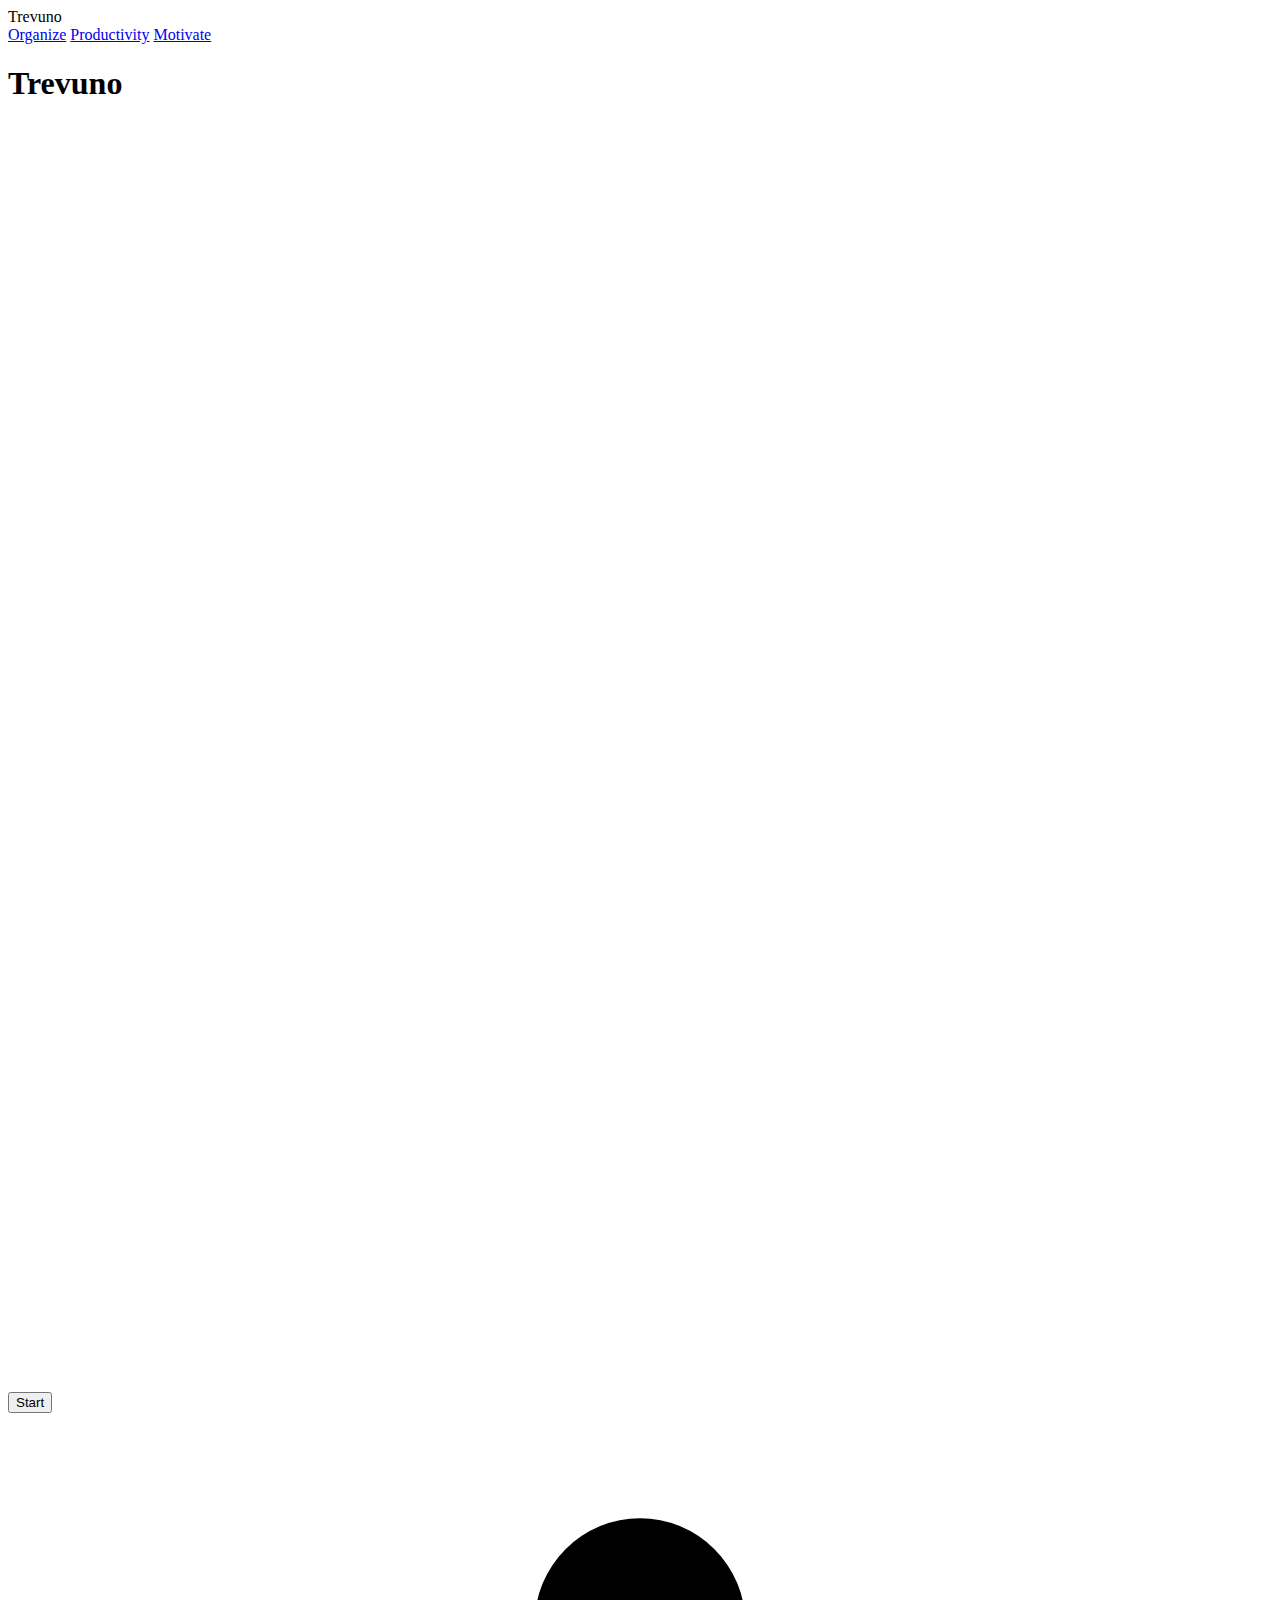
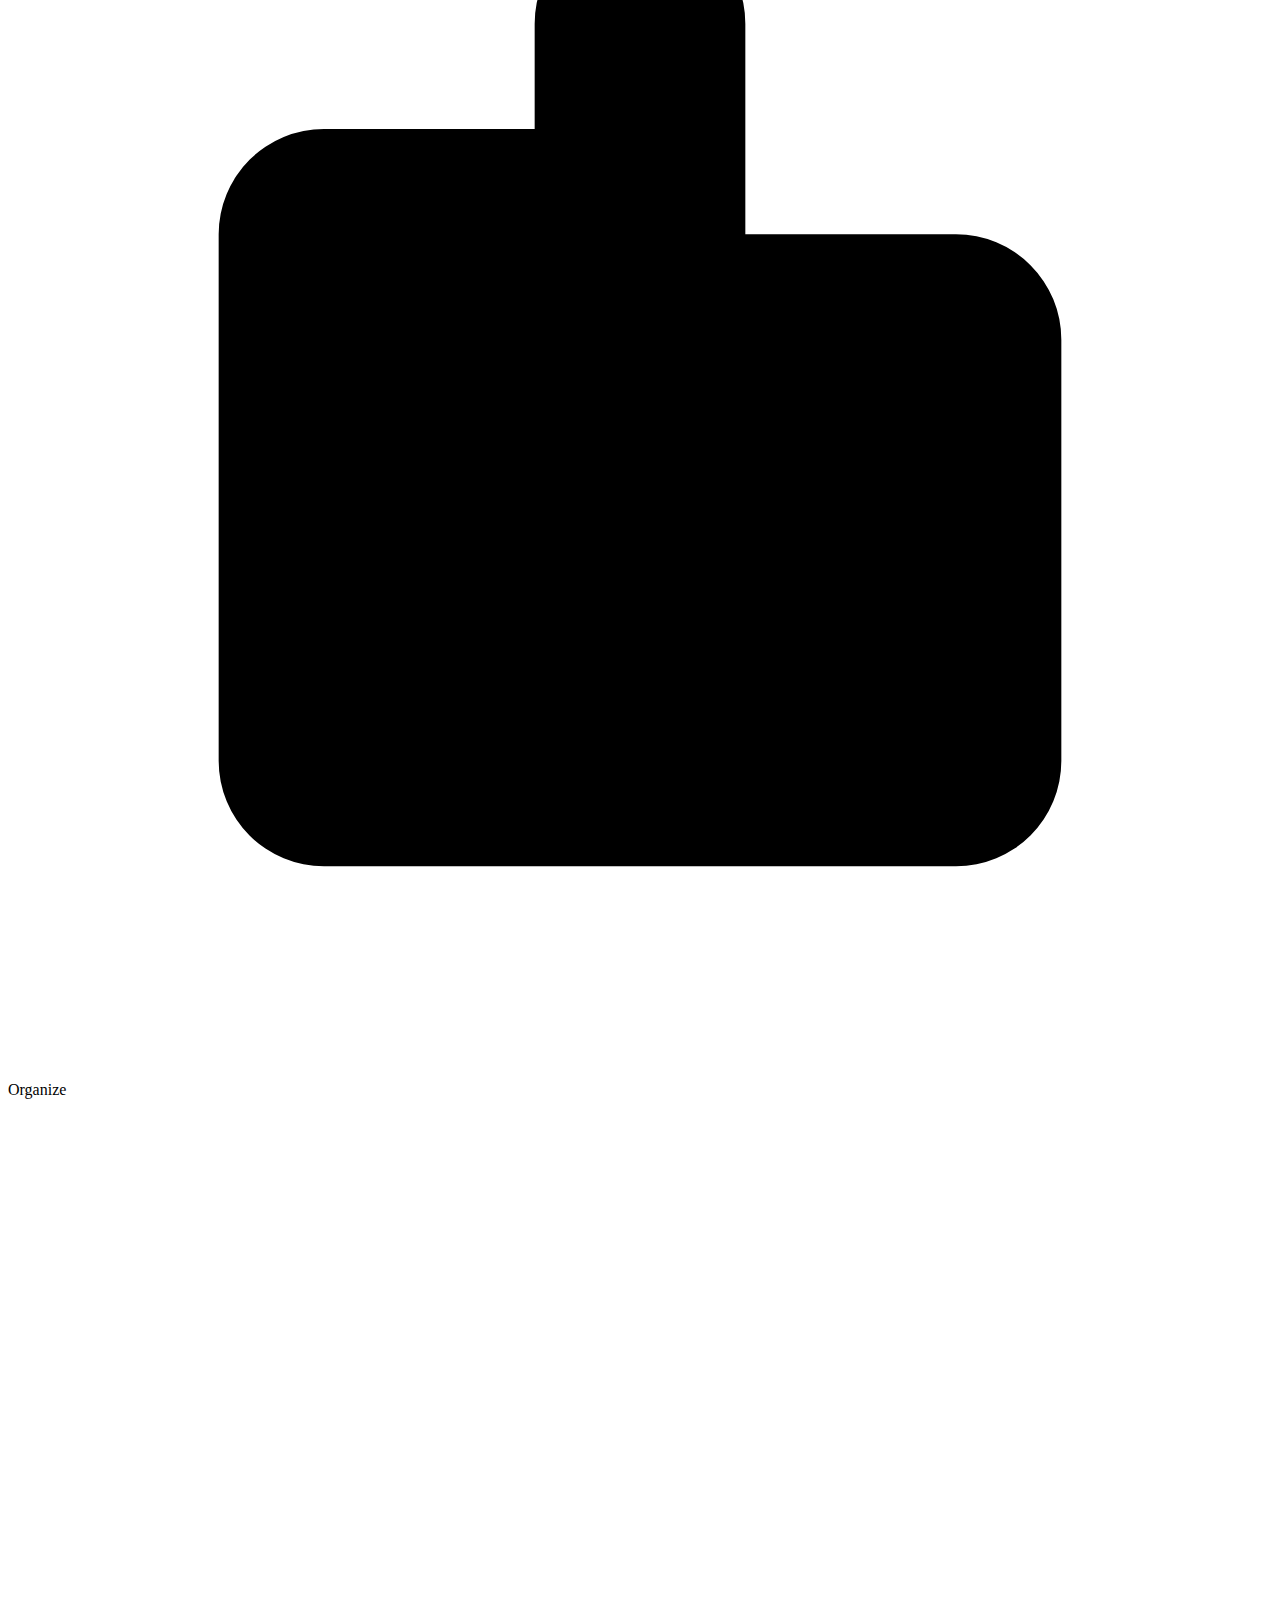
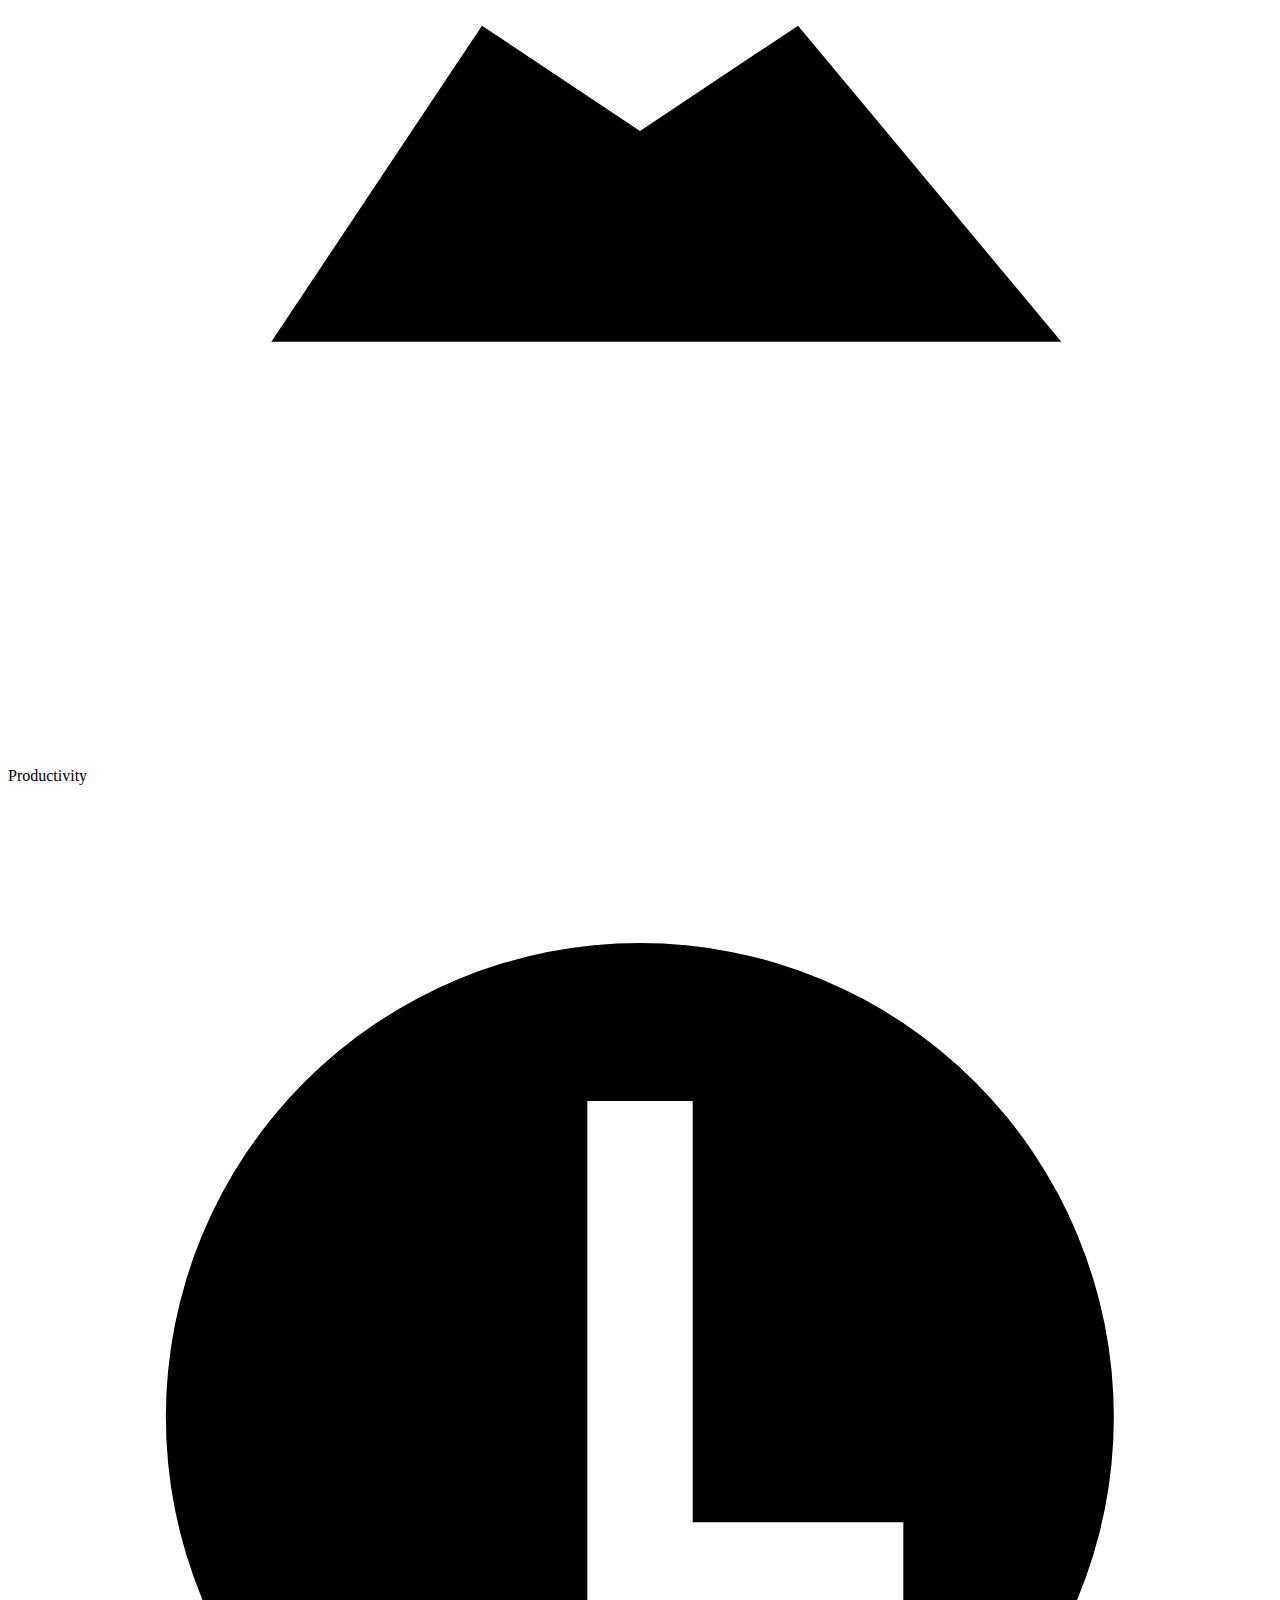
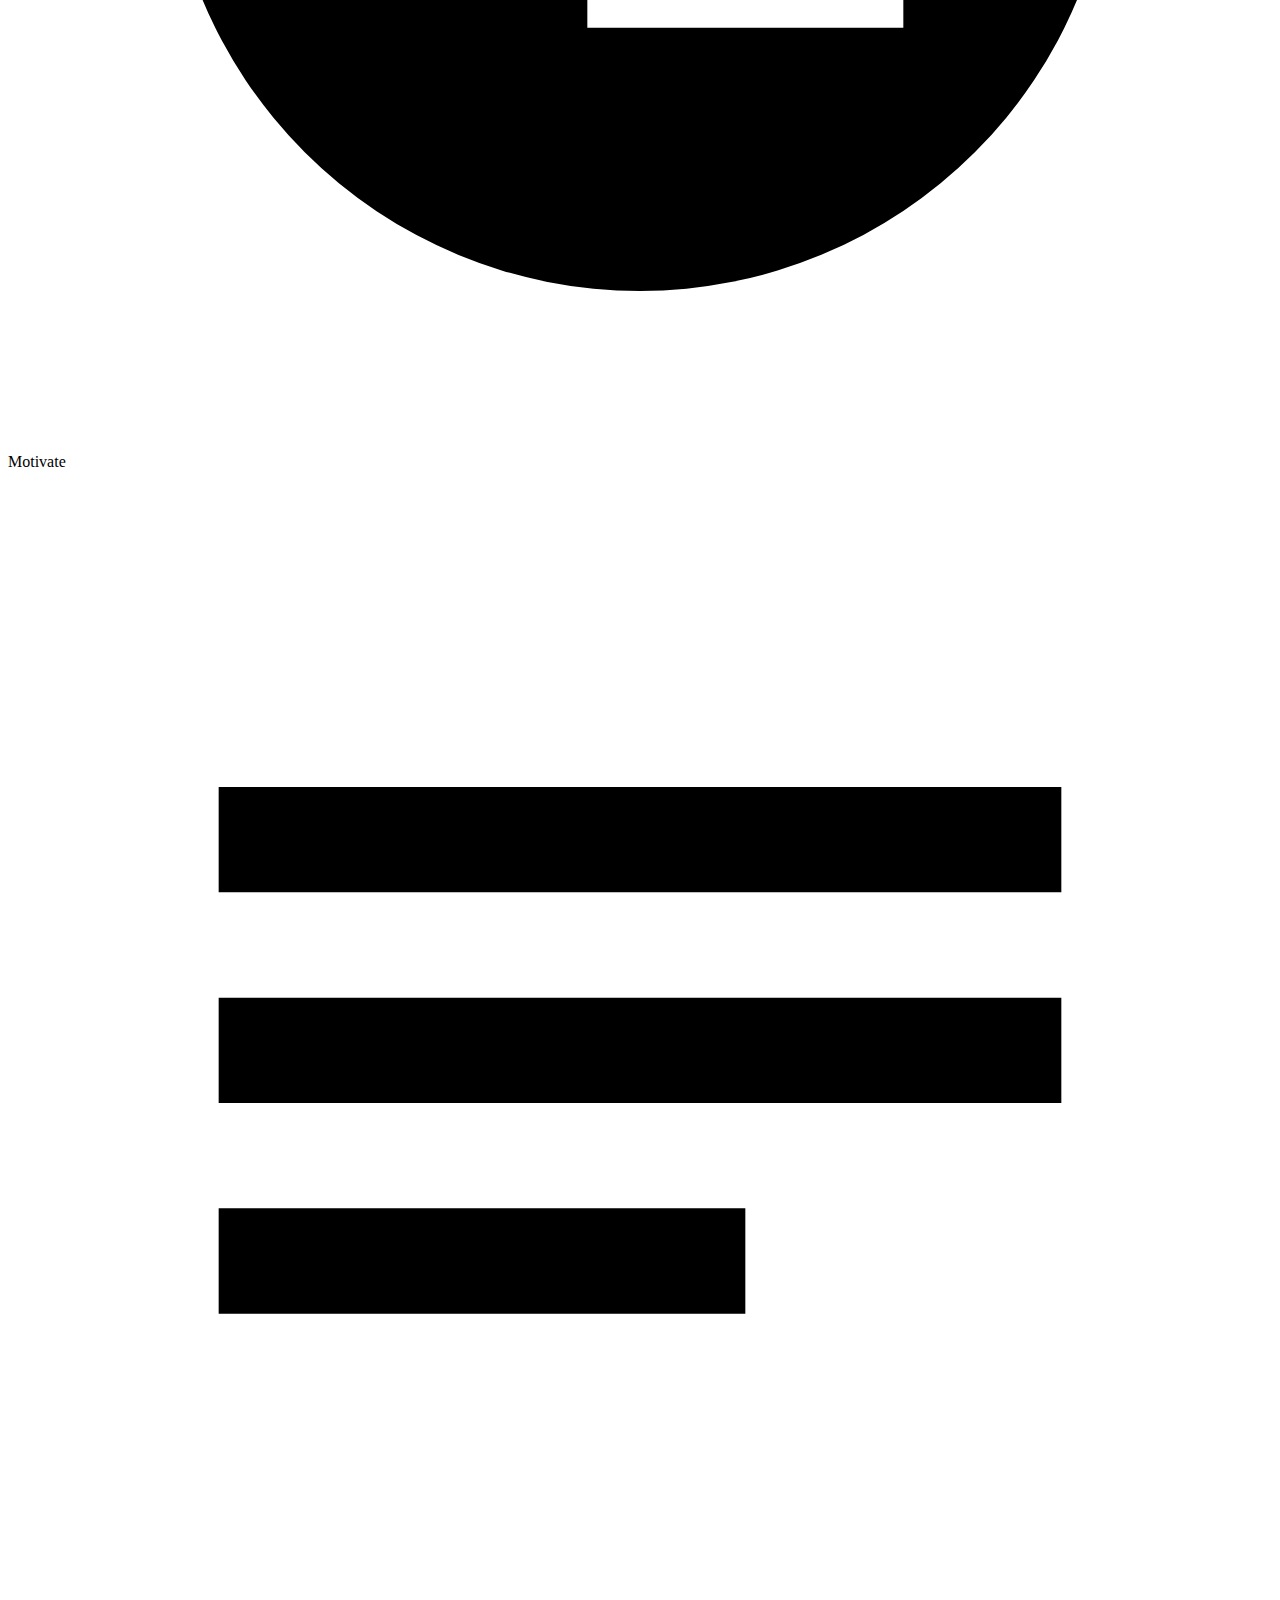
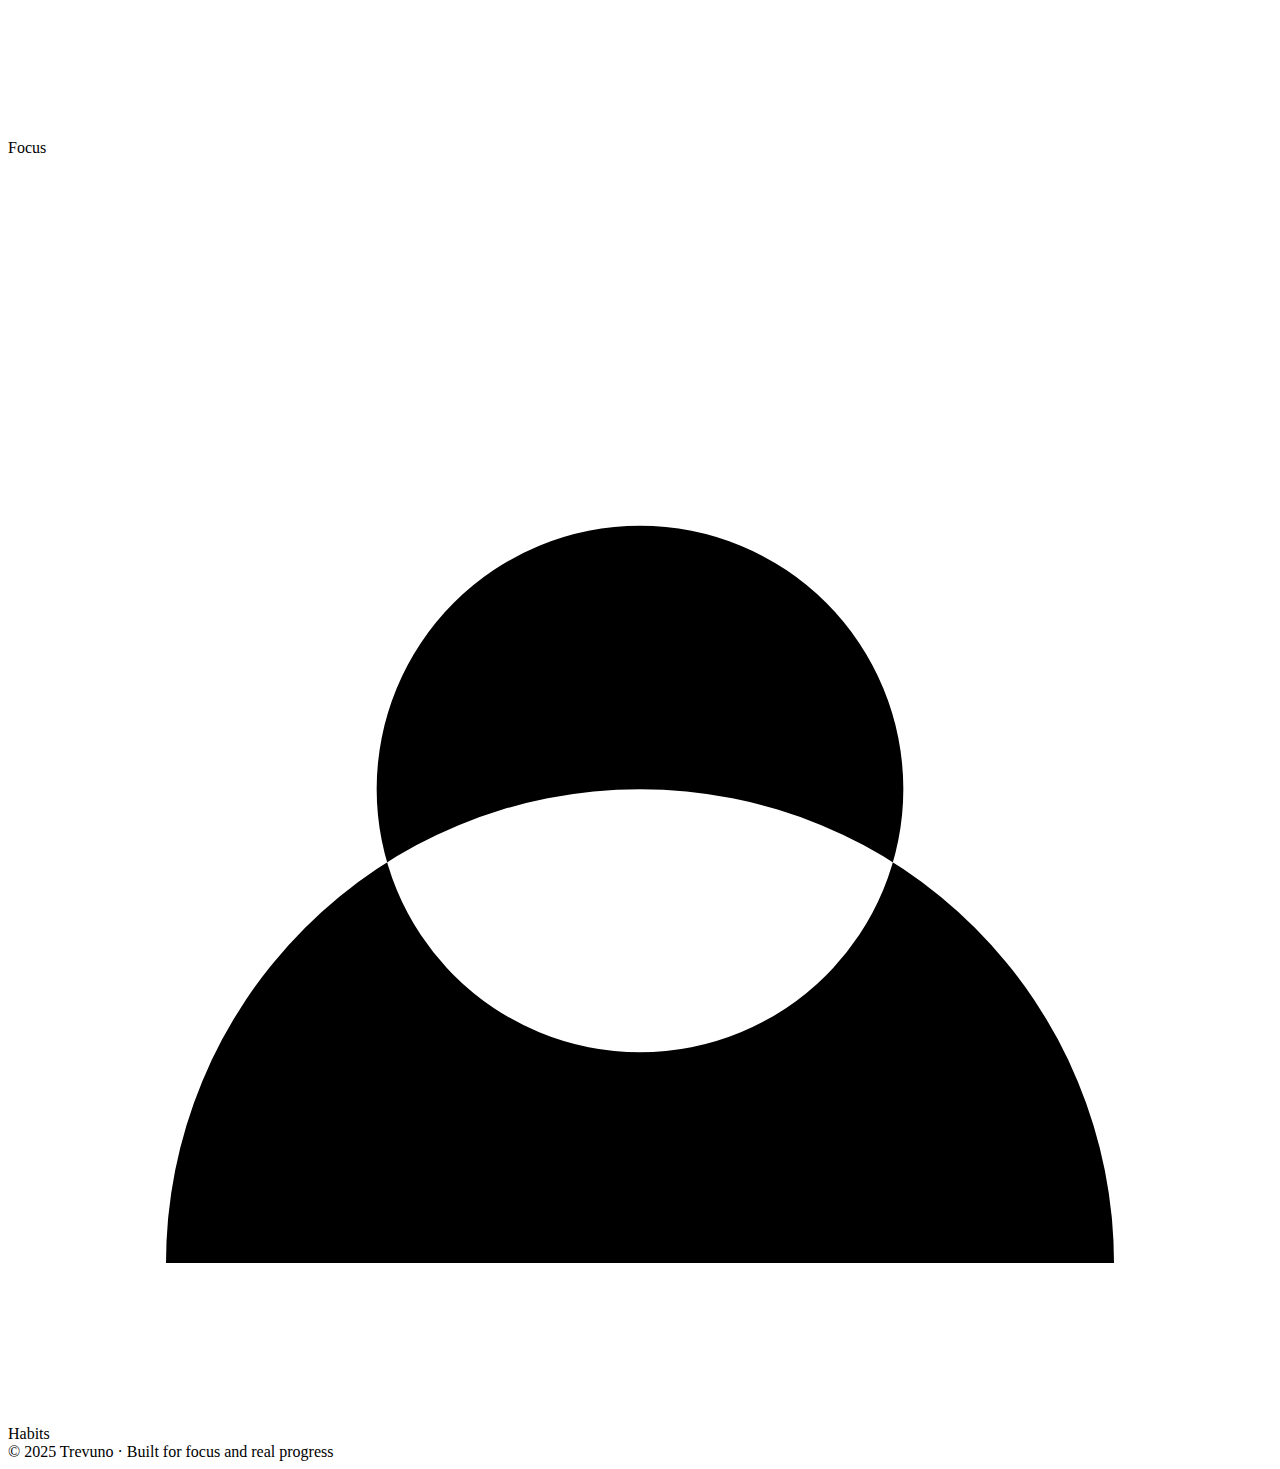
<file: index.html>
<!DOCTYPE html>
<html lang="en">
<head>
  <meta charset="utf-8" />
  <meta name="viewport" content="width=device-width,initial-scale=1" />
  <title>Trevuno — Unlock Your Potential</title>

  <!-- Font -->
  <link href="https://fonts.googleapis.com/css2?family=Montserrat:wght@400;600;700;800&display=swap" rel="stylesheet">

  <link rel="stylesheet" href="styles.css">
</head>
<body>

<header>
  <div class="brand">Trevuno</div>
  <nav>
    <a href="#organize">Organize</a>
    <a href="#productivity">Productivity</a>
    <a href="#motivate">Motivate</a>
  </nav>
</header>

<main>
  <div class="hero">
    <h1 class="hero-title">Trevuno</h1>
    <div class="orb-wrap">
      <!-- Decorative floating glow layers -->
      <div class="orb-glow orb-glow-1" aria-hidden="true"></div>
      <div class="orb-glow orb-glow-2" aria-hidden="true"></div>

      <!-- Orb (glossy, pastel gradient) -->
      <div class="orb lift-orb" id="crystalOrb" role="button" aria-label="Start">
        <svg class="orb-shine" viewBox="0 0 200 200" aria-hidden="true">
          <defs>
            <linearGradient id="g1" x1="0" x2="1">
              <stop offset="0" stop-color="rgba(255,255,255,0.9)"/>
              <stop offset="1" stop-color="rgba(255,255,255,0.0)"/>
            </linearGradient>
          </defs>
          <circle cx="100" cy="100" r="80" fill="url(#g1)" opacity="0.28"/>
        </svg>
        <button class="btn" id="orbBtn" aria-hidden="true">Start</button>
      </div>

      <!-- Floating cards -->
      <div class="emerge-cards" aria-hidden="true">
        <div class="card" style="--i:0;">
          <svg class="card-icon" viewBox="0 0 24 24" aria-hidden="true"><path d="M12 2a2 2 0 0 1 2 2v4h4a2 2 0 0 1 2 2v8a2 2 0 0 1-2 2H6a2 2 0 0 1-2-2V8a2 2 0 0 1 2-2h4V4a2 2 0 0 1 2-2z" fill="currentColor"/></svg>
          <span>Organize</span>
        </div>

        <div class="card" style="--i:1;">
          <svg class="card-icon" viewBox="0 0 24 24" aria-hidden="true"><path d="M12 2v10l3-2 5 6H5l4-6 3 2V2z" fill="currentColor"/></svg>
          <span>Productivity</span>
        </div>

        <div class="card" style="--i:2;">
          <svg class="card-icon" viewBox="0 0 24 24" aria-hidden="true"><path d="M12 3a9 9 0 1 0 0 18 9 9 0 0 0 0-18zm1 11h4v2h-6V6h2v8z" fill="currentColor"/></svg>
          <span>Motivate</span>
        </div>

        <div class="card" style="--i:3;">
          <svg class="card-icon" viewBox="0 0 24 24" aria-hidden="true"><path d="M4 6h16v2H4zM4 10h16v2H4zM4 14h10v2H4z" fill="currentColor"/></svg>
          <span>Focus</span>
        </div>

        <div class="card" style="--i:4;">
          <svg class="card-icon" viewBox="0 0 24 24" aria-hidden="true"><path d="M12 7a5 5 0 1 0 0 10 5 5 0 0 0 0-10zM3 21a9 9 0 0 1 18 0H3z" fill="currentColor"/></svg>
          <span>Habits</span>
        </div>
      </div>
    </div>
  </div>

  <!-- Empty (clean) sections so nav still works -->
  <section id="organize" class="empty-section"></section>
  <section id="productivity" class="empty-section"></section>
  <section id="motivate" class="empty-section"></section>
</main>

<footer>© 2025 Trevuno · Built for focus and real progress</footer>

<script src="script.js" defer></script>
</body>
</html>
</file>
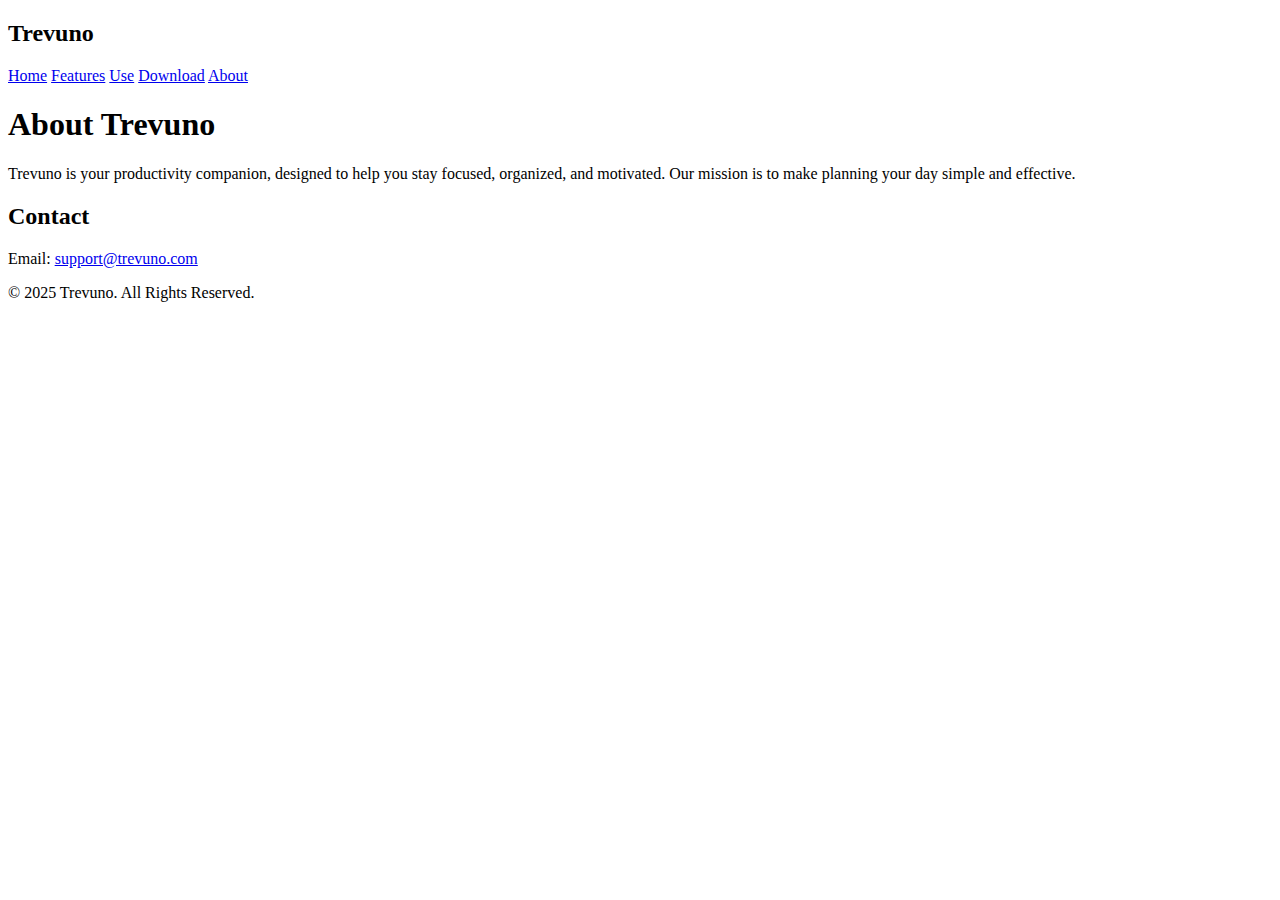
<file: about.html>
<!DOCTYPE html>
<html lang="en">
<head>
    <meta charset="UTF-8">
    <meta name="viewport" content="width=device-width, initial-scale=1.0">
    <title>About Trevuno</title>
    <link rel="stylesheet" href="styles.css">
    <script src="script.js" defer></script>
</head>
<body>
    <header>
        <h2>Trevuno</h2>
        <nav>
            <a href="index.html">Home</a>
            <a href="features.html">Features</a>
            <a href="use.html">Use</a>
            <a href="download.html">Download</a>
            <a href="about.html">About</a>
        </nav>
    </header>

    <section class="container">
        <h1>About Trevuno</h1>
        <p>Trevuno is your productivity companion, designed to help you stay focused, organized, and motivated. Our mission is to make planning your day simple and effective.</p>
        <h2>Contact</h2>
        <p>Email: <a href="mailto:support@trevuno.com">support@trevuno.com</a></p>
    </section>

    <footer>
        &copy; 2025 Trevuno. All Rights Reserved.
    </footer>
</body>
</html>
</file>
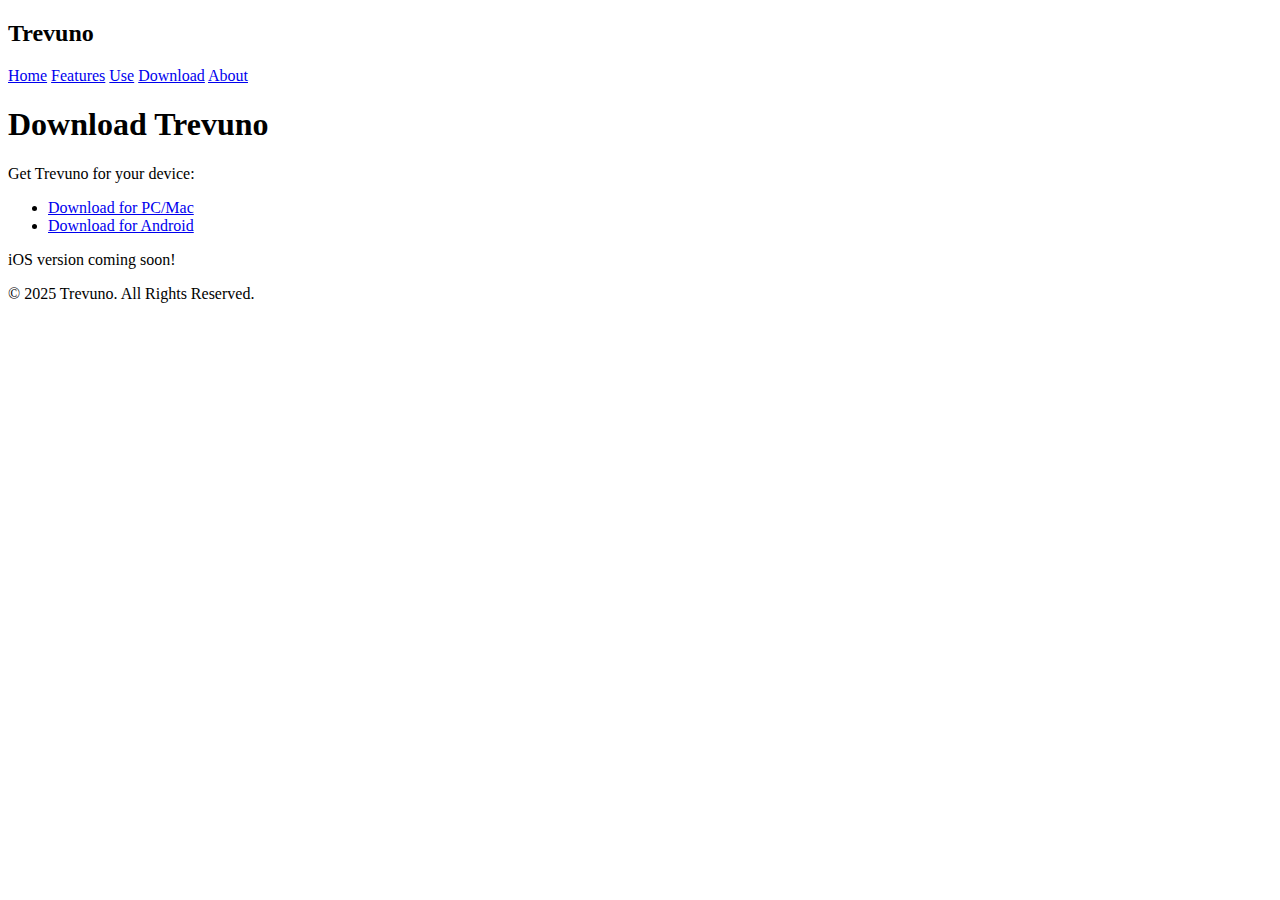
<file: download.html>
<!DOCTYPE html>
<html lang="en">
<head>
    <meta charset="UTF-8">
    <meta name="viewport" content="width=device-width, initial-scale=1.0">
    <title>Download - Trevuno</title>
    <link rel="stylesheet" href="styles.css">
    <script src="script.js" defer></script>
</head>
<body>
    <header>
        <h2>Trevuno</h2>
        <nav>
            <a href="index.html">Home</a>
            <a href="features.html">Features</a>
            <a href="use.html">Use</a>
            <a href="download.html">Download</a>
            <a href="about.html">About</a>
        </nav>
    </header>

    <section class="container">
        <h1>Download Trevuno</h1>
        <p>Get Trevuno for your device:</p>
        <ul>
            <li><a href="downloads/trevuno-desktop.zip" download>Download for PC/Mac</a></li>
            <li><a href="downloads/trevuno.apk" download>Download for Android</a></li>
        </ul>
        <p>iOS version coming soon!</p>
    </section>

    <footer>
        &copy; 2025 Trevuno. All Rights Reserved.
    </footer>
</body>
</html>
</file>
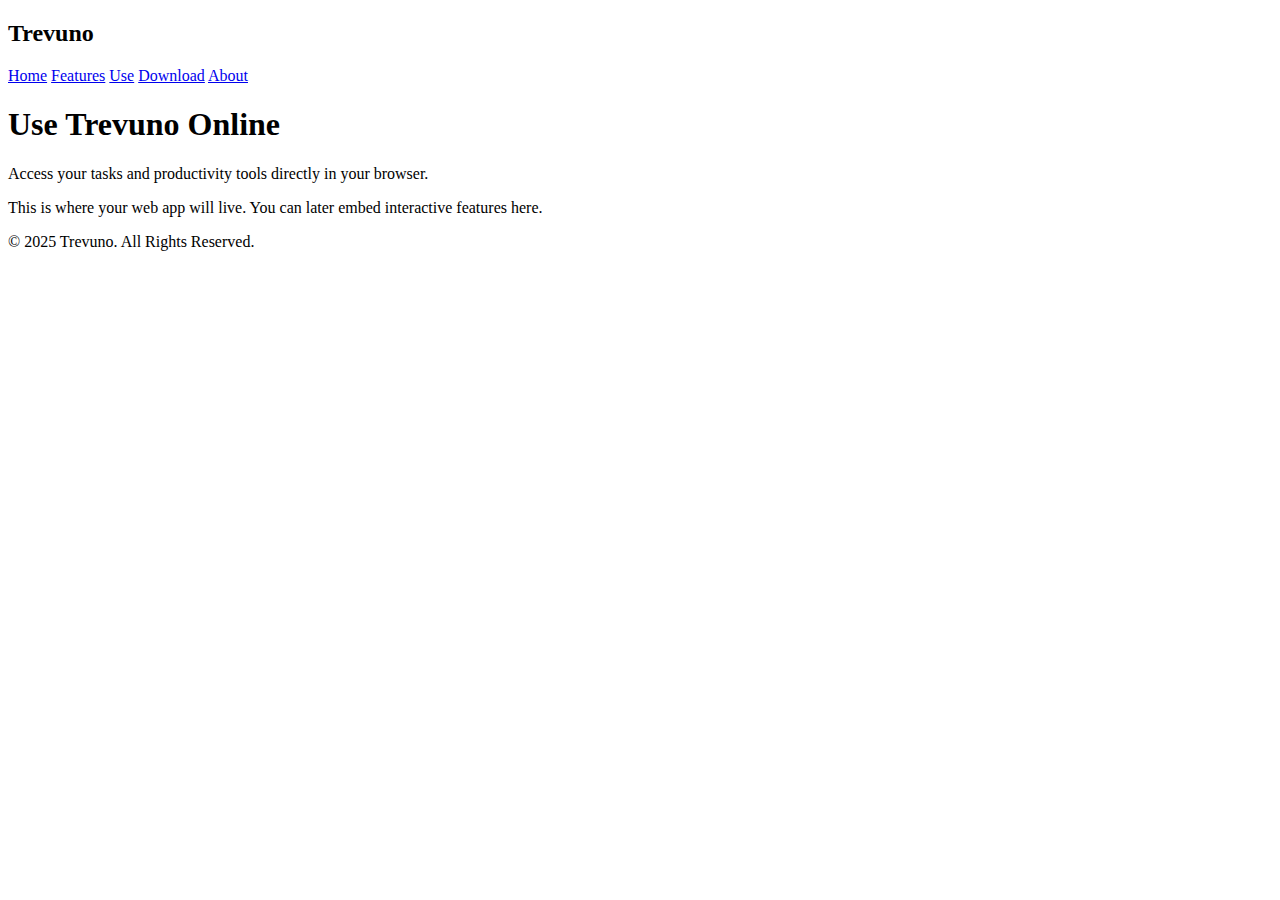
<file: use.html>
<!DOCTYPE html>
<html lang="en">
<head>
    <meta charset="UTF-8">
    <meta name="viewport" content="width=device-width, initial-scale=1.0">
    <title>Use Trevuno</title>
    <link rel="stylesheet" href="styles.css">
    <script src="script.js" defer></script>
</head>
<body>
    <header>
        <h2>Trevuno</h2>
        <nav>
            <a href="index.html">Home</a>
            <a href="features.html">Features</a>
            <a href="use.html">Use</a>
            <a href="download.html">Download</a>
            <a href="about.html">About</a>
        </nav>
    </header>

    <section class="container">
        <h1>Use Trevuno Online</h1>
        <p>Access your tasks and productivity tools directly in your browser.</p>
        <p>This is where your web app will live. You can later embed interactive features here.</p>
    </section>

    <footer>
        &copy; 2025 Trevuno. All Rights Reserved.
    </footer>
</body>
</html>
</file>
<file: styles.css>
/* Particle Animations */
@keyframes float-particle {
  0%, 100% { transform: translate(0, 0); }
  25% { transform: translate(20px, -30px); }
  50% { transform: translate(-15px, -60px); }
  75% { transform: translate(10px, -40px); }
}
@keyframes crystal-float {
  0%, 100% { transform: translate(0, 0) rotate(0deg); }
  25% { transform: translate(-25px, 35px) rotate(90deg); }
  50% { transform: translate(30px, -20px) rotate(180deg); }
  75% { transform: translate(-20px, -35px) rotate(270deg); }
}
@keyframes gradient {
  0% { background-position: 0% 50%; }
  50% { background-position: 100% 50%; }
  100% { background-position: 0% 50%; }
}

.animate-float-particle { animation: float-particle linear infinite; }
.animate-crystal-float { animation: crystal-float linear infinite; }
.animate-gradient { animation: gradient 3s ease infinite; }



/* Floating Particles & Crystals */
@keyframes float-particle {
  0%,100% { transform: translate(0,0); }
  25% { transform: translate(20px,-30px); }
  50% { transform: translate(-15px,-60px); }
  75% { transform: translate(10px,-40px); }
}

@keyframes crystal-float {
  0%,100% { transform: translate(0,0) rotate(0deg); }
  25% { transform: translate(-25px,35px) rotate(90deg); }
  50% { transform: translate(30px,-20px) rotate(180deg); }
  75% { transform: translate(-20px,-35px) rotate(270deg); }
}

@keyframes gradient {
  0% { background-position: 0% 50%; }
  50% { background-position: 100% 50%; }
  100% { background-position: 0% 50%; }
}

@keyframes pulse-slow {
  0%,100% { opacity: 0.6; }
  50% { opacity: 1; }
}

@keyframes fadeIn {
  from { opacity: 0; }
  to { opacity: 1; }
}

.animate-float-particle { animation: float-particle linear infinite; }
.animate-crystal-float { animation: crystal-float linear infinite; }
.animate-gradient { animation: gradient 3s ease infinite; }
.animate-pulse-slow { animation: pulse-slow 3s ease-in-out infinite; }
.animate-fadeIn { animation: fadeIn 0.3s ease-out; }


.accordion-item {
  border-bottom: 1px solid #E0E0E0;
}

.accordion-trigger {
  display: flex;
  justify-content: space-between;
  width: 100%;
  padding: 1rem;
  background: none;
  border: none;
  font-weight: 500;
  cursor: pointer;
}

.accordion-icon {
  transition: transform 0.2s;
}

.accordion-item.open .accordion-icon {
  transform: rotate(180deg);
}

.accordion-content {
  max-height: 0;
  overflow: hidden;
  transition: max-height 0.3s ease;
}

.accordion-item.open .accordion-content {
  max-height: 500px; /* adjust as needed */
}

<style>
.aspect-ratio {
  aspect-ratio: 16 / 9;
  width: 100%;
  position: relative;
  overflow: hidden;
  border-radius: 1rem;
}

.aspect-ratio-content {
  width: 100%;
  height: 100%;
  object-fit: cover;
  display: block;
}
</style>

<style>
.avatar {
  position: relative;
  display: flex;
  width: 40px;  /* same as 'size-10' in Tailwind */
  height: 40px;
  border-radius: 50%;
  overflow: hidden;
  flex-shrink: 0;
  background-color: #f0f0f0; /* muted fallback bg */
}

.avatar-image {
  width: 100%;
  height: 100%;
  object-fit: cover;
  display: block;
}

.avatar-fallback {
  display: none;
  align-items: center;
  justify-content: center;
  width: 100%;
  height: 100%;
  background-color: #ddd;
  color: #555;
  font-weight: bold;
  font-size: 1rem;
  border-radius: 50%;
}
</style>
</file>
